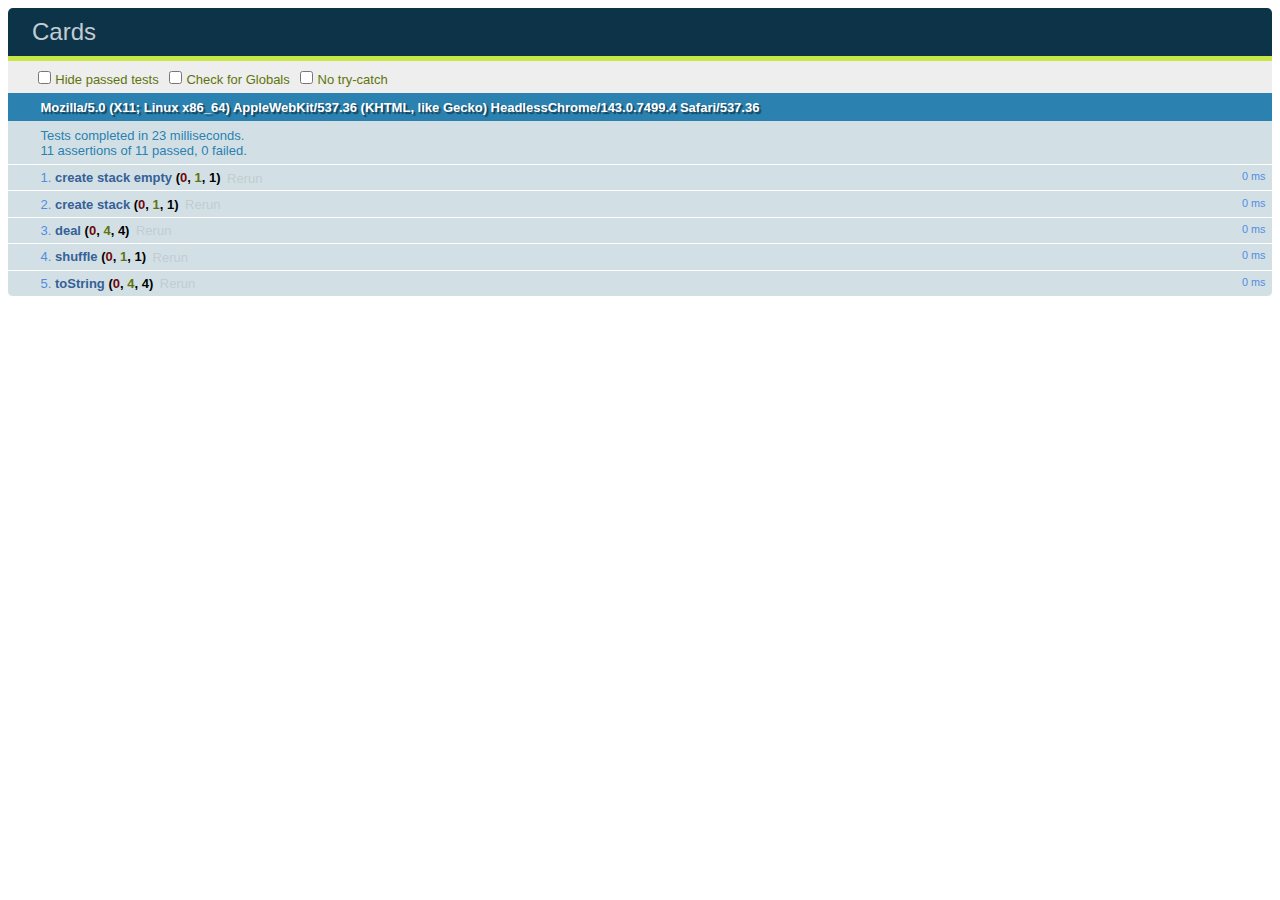
<file: tests/cards.html>
<!DOCTYPE html>
<html>
<head>
  <meta charset="utf-8">
  <title>Cards</title>
  <link rel="stylesheet" href="qunit.css">
</head>
<body>
  <div id="qunit"></div>
  <div id="qunit-fixture"></div>
  <script src="qunit.js"></script>

  <!-- Cards -->
  <script src="../models/cards.js"></script>
  <script src="cards.test.js"></script>
</body>
</html>
</file>
<file: tests/qunit.css>
/**
 * QUnit v1.12.0pre-f3d7f37e949bddfcb4932b6f9718185b68dde42d 2013-06-14 - A JavaScript Unit Testing Framework
 *
 * http://qunitjs.com
 *
 * Copyright 2012 jQuery Foundation and other contributors
 * Released under the MIT license.
 * http://jquery.org/license
 */

/** Font Family and Sizes */

#qunit-tests, #qunit-header, #qunit-banner, #qunit-testrunner-toolbar, #qunit-userAgent, #qunit-testresult {
	font-family: "Helvetica Neue Light", "HelveticaNeue-Light", "Helvetica Neue", Calibri, Helvetica, Arial, sans-serif;
}

#qunit-testrunner-toolbar, #qunit-userAgent, #qunit-testresult, #qunit-tests li { font-size: small; }
#qunit-tests { font-size: smaller; }


/** Resets */

#qunit-tests, #qunit-header, #qunit-banner, #qunit-userAgent, #qunit-testresult, #qunit-modulefilter {
	margin: 0;
	padding: 0;
}


/** Header */

#qunit-header {
	padding: 0.5em 0 0.5em 1em;

	color: #8699a4;
	background-color: #0d3349;

	font-size: 1.5em;
	line-height: 1em;
	font-weight: normal;

	border-radius: 5px 5px 0 0;
	-moz-border-radius: 5px 5px 0 0;
	-webkit-border-top-right-radius: 5px;
	-webkit-border-top-left-radius: 5px;
}

#qunit-header a {
	text-decoration: none;
	color: #c2ccd1;
}

#qunit-header a:hover,
#qunit-header a:focus {
	color: #fff;
}

#qunit-testrunner-toolbar label {
	display: inline-block;
	padding: 0 .5em 0 .1em;
}

#qunit-banner {
	height: 5px;
}

#qunit-testrunner-toolbar {
	padding: 0.5em 0 0.5em 2em;
	color: #5E740B;
	background-color: #eee;
	overflow: hidden;
}

#qunit-userAgent {
	padding: 0.5em 0 0.5em 2.5em;
	background-color: #2b81af;
	color: #fff;
	text-shadow: rgba(0, 0, 0, 0.5) 2px 2px 1px;
}

#qunit-modulefilter-container {
	float: right;
}

/** Tests: Pass/Fail */

#qunit-tests {
	list-style-position: inside;
}

#qunit-tests li {
	padding: 0.4em 0.5em 0.4em 2.5em;
	border-bottom: 1px solid #fff;
	list-style-position: inside;
}

#qunit-tests.hidepass li.pass, #qunit-tests.hidepass li.running  {
	display: none;
}

#qunit-tests li strong {
	cursor: pointer;
}

#qunit-tests li a {
	padding: 0.5em;
	color: #c2ccd1;
	text-decoration: none;
}
#qunit-tests li a:hover,
#qunit-tests li a:focus {
	color: #000;
}

#qunit-tests li .runtime {
	float: right;
	font-size: smaller;
}

.qunit-assert-list {
	margin-top: 0.5em;
	padding: 0.5em;

	background-color: #fff;

	border-radius: 5px;
	-moz-border-radius: 5px;
	-webkit-border-radius: 5px;
}

.qunit-collapsed {
	display: none;
}

#qunit-tests table {
	border-collapse: collapse;
	margin-top: .2em;
}

#qunit-tests th {
	text-align: right;
	vertical-align: top;
	padding: 0 .5em 0 0;
}

#qunit-tests td {
	vertical-align: top;
}

#qunit-tests pre {
	margin: 0;
	white-space: pre-wrap;
	word-wrap: break-word;
}

#qunit-tests del {
	background-color: #e0f2be;
	color: #374e0c;
	text-decoration: none;
}

#qunit-tests ins {
	background-color: #ffcaca;
	color: #500;
	text-decoration: none;
}

/*** Test Counts */

#qunit-tests b.counts                       { color: black; }
#qunit-tests b.passed                       { color: #5E740B; }
#qunit-tests b.failed                       { color: #710909; }

#qunit-tests li li {
	padding: 5px;
	background-color: #fff;
	border-bottom: none;
	list-style-position: inside;
}

/*** Passing Styles */

#qunit-tests li li.pass {
	color: #3c510c;
	background-color: #fff;
	border-left: 10px solid #C6E746;
}

#qunit-tests .pass                          { color: #528CE0; background-color: #D2E0E6; }
#qunit-tests .pass .test-name               { color: #366097; }

#qunit-tests .pass .test-actual,
#qunit-tests .pass .test-expected           { color: #999999; }

#qunit-banner.qunit-pass                    { background-color: #C6E746; }

/*** Failing Styles */

#qunit-tests li li.fail {
	color: #710909;
	background-color: #fff;
	border-left: 10px solid #EE5757;
	white-space: pre;
}

#qunit-tests > li:last-child {
	border-radius: 0 0 5px 5px;
	-moz-border-radius: 0 0 5px 5px;
	-webkit-border-bottom-right-radius: 5px;
	-webkit-border-bottom-left-radius: 5px;
}

#qunit-tests .fail                          { color: #000000; background-color: #EE5757; }
#qunit-tests .fail .test-name,
#qunit-tests .fail .module-name             { color: #000000; }

#qunit-tests .fail .test-actual             { color: #EE5757; }
#qunit-tests .fail .test-expected           { color: green;   }

#qunit-banner.qunit-fail                    { background-color: #EE5757; }


/** Result */

#qunit-testresult {
	padding: 0.5em 0.5em 0.5em 2.5em;

	color: #2b81af;
	background-color: #D2E0E6;

	border-bottom: 1px solid white;
}
#qunit-testresult .module-name {
	font-weight: bold;
}

/** Fixture */

#qunit-fixture {
	position: absolute;
	top: -10000px;
	left: -10000px;
	width: 1000px;
	height: 1000px;
}
</file>
